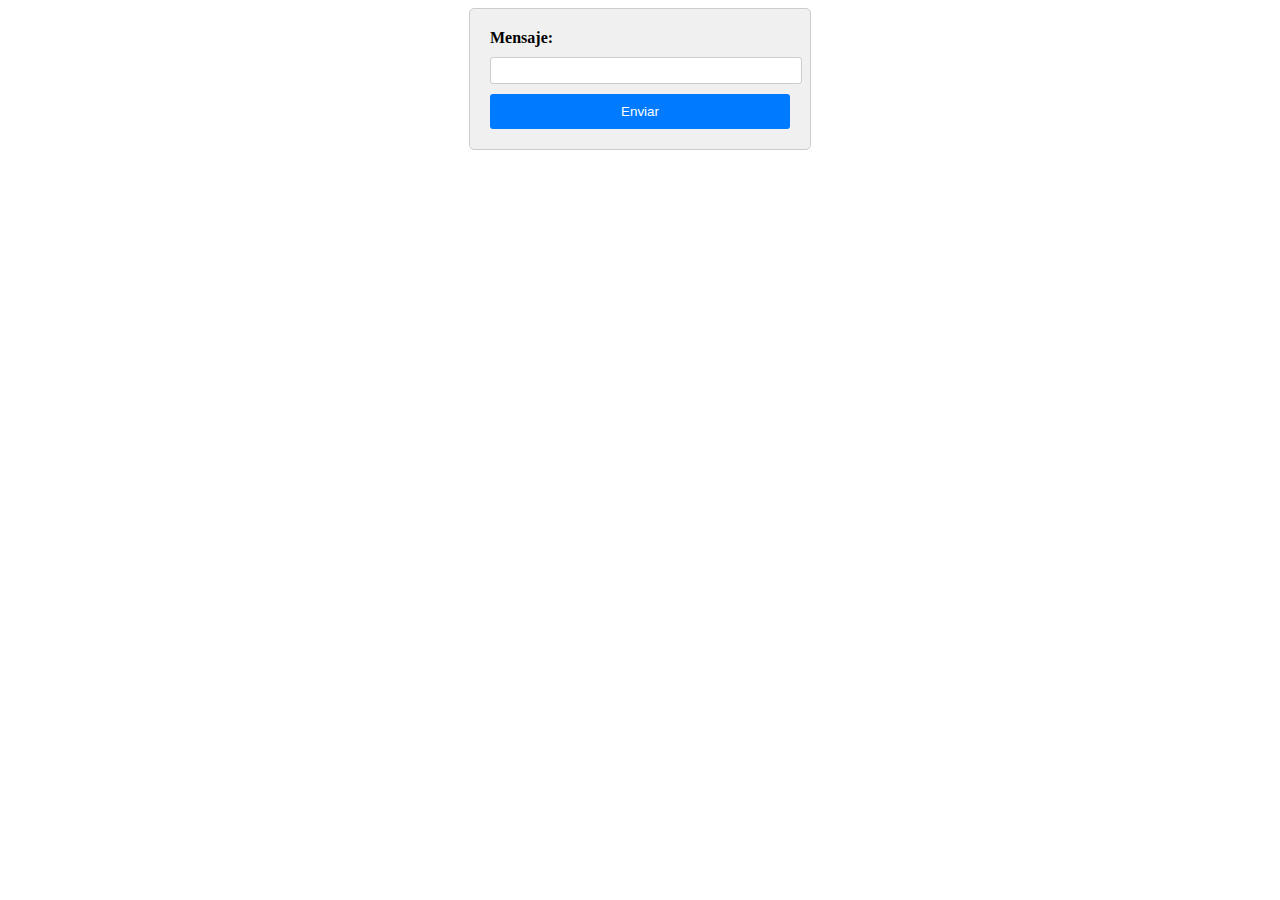
<file: datos/notificar.html>
<!DOCTYPE html>
<html>
<head>
  <title>Enviar mensaje a Telegram</title>
</head>

<style>
  /* Estilos para el formulario */
  #myForm {
    width: 300px;
    margin: 0 auto;
    padding: 20px;
    background-color: #f0f0f0;
    border: 1px solid #ccc;
    border-radius: 5px;
  }

  label {
    display: block;
    margin-bottom: 10px;
    font-weight: bold;
  }

  input[type="text"] {
    width: 100%;
    padding: 5px;
    margin-bottom: 10px;
    border: 1px solid #ccc;
    border-radius: 3px;
  }

  input[type="submit"] {
    display: block;
    width: 100%;
    padding: 10px;
    background-color: #007bff;
    color: #fff;
    border: none;
    border-radius: 3px;
    cursor: pointer;
  }

  input[type="submit"]:hover {
    background-color: #0056b3;
  }
</style>

<body>
  <form id="myForm">
    <label for="message">Mensaje:</label>
    <input type="text" id="message" name="message" required>
    <br>
    <input type="submit" value="Enviar">
  </form>

  <script>
    async function enviarMensaje(event) {
      event.preventDefault();

      const message = document.getElementById("message").value;

      try {
        const chatIdsResponse = await fetch("chatIds.txt");
        const chatIdsText = await chatIdsResponse.text();
        const chatIds = chatIdsText.trim().split("\n");

        const configResponse = await fetch("config2.txt");
        const configText = await configResponse.text();
        const token = configText.trim();

        const url = `https://api.telegram.org/bot${token}/sendMessage`;

        for (const chatId of chatIds) {
          const response = await fetch(url, {
            method: "POST",
            headers: {
              "Content-Type": "application/json"
            },
            body: JSON.stringify({
              chat_id: chatId,
              text: message
            })
          });

          if (response.ok) {
            console.log(`Mensaje enviado exitosamente a chat ID: ${chatId}`);
          } else {
            console.error(`Error al enviar el mensaje a chat ID: ${chatId}`);
          }
        }
      } catch (error) {
        console.error("Error de red:", error);
      }
    }

    document.getElementById("myForm").addEventListener("submit", enviarMensaje);
  </script>
</body>
</html>
</file>
